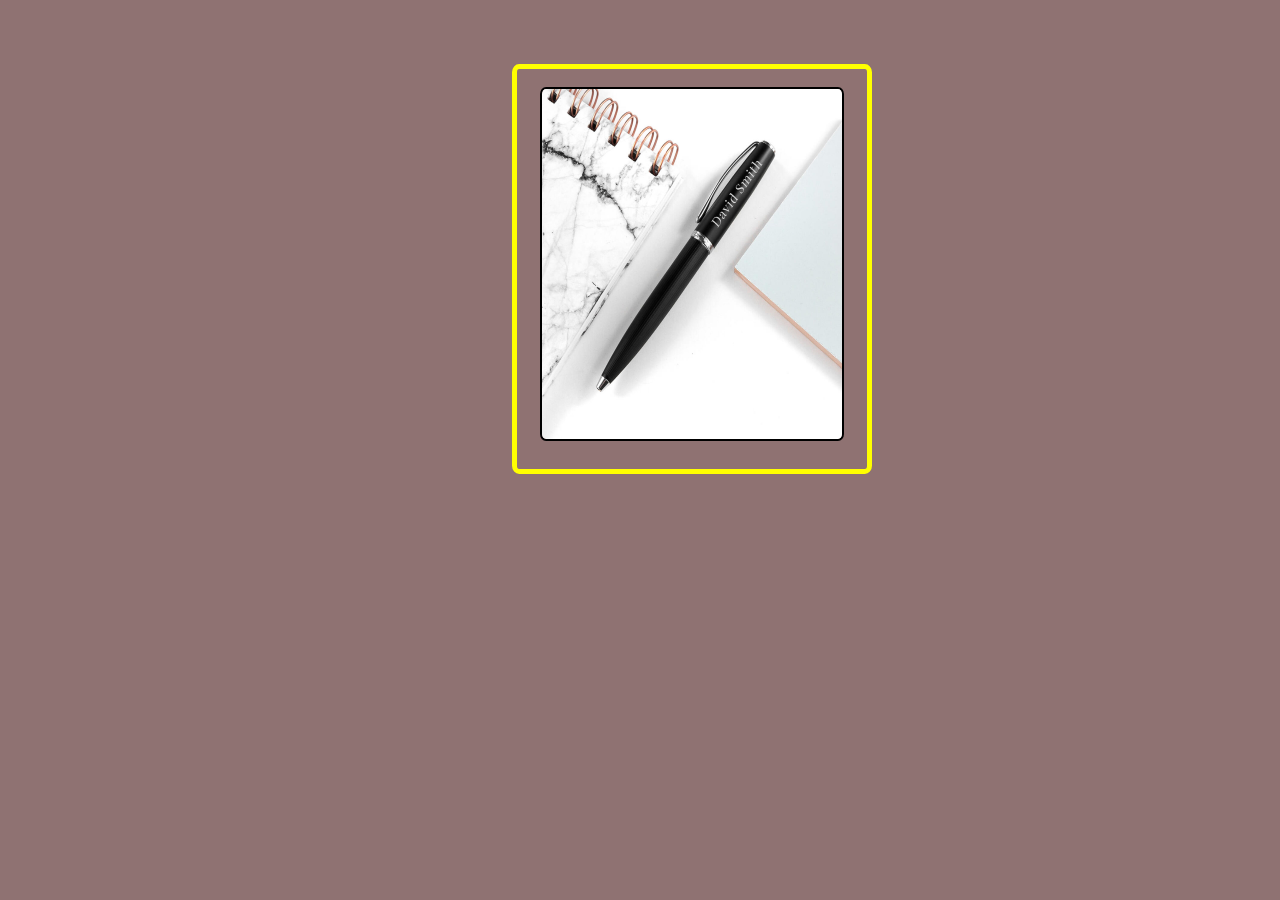
<file: ApnaCollage/1/index.html>
<!-- Qs1. Create a const object called “product” to store information shown in the picture. -->

<!DOCTYPE html>
<html lang="en">
<head>
    <meta charset="UTF-8">
    <meta name="viewport" content="width=device-width, initial-scale=1.0">
    <title>Product</title>
    <link rel="stylesheet" href="style.css">
</head>
<body>
    <div class="image">
        <img src="pen.jpg">
    </div>

    <script src="script.js"></script>
</body>
</html>
</file>
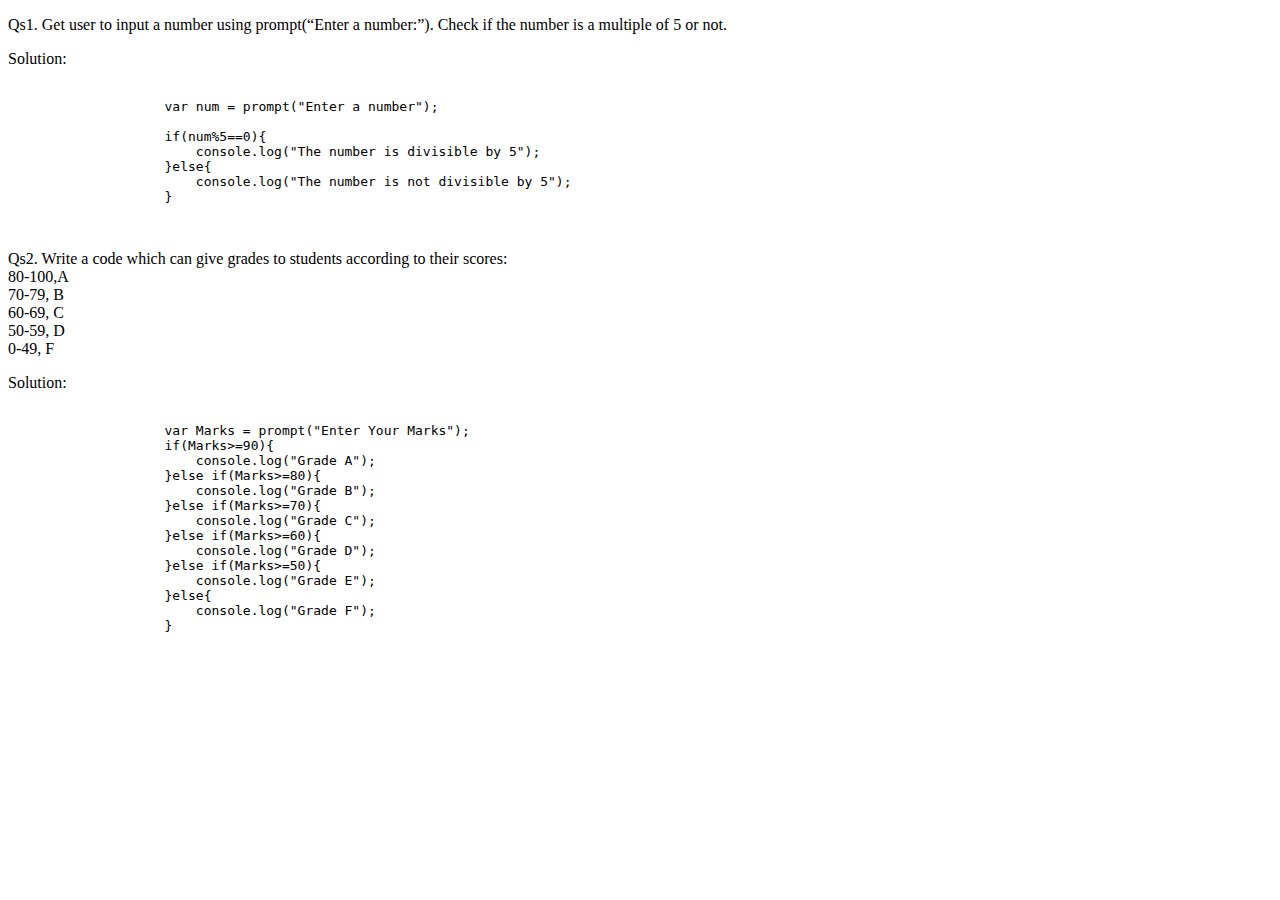
<file: ApnaCollage/2/index.html>
<!-- Qs1. Get user to input a number using prompt(“Enter a number:”). Check if the number is a multiple of 5 or not. -->
<!DOCTYPE html>
<html lang="en">
<head>
    <meta charset="UTF-8">
    <meta name="viewport" content="width=device-width, initial-scale=1.0">
    <title>Multiplwe of 5</title>
</head>
<body>
    <p>
        Qs1. Get user to input a number using prompt(“Enter a number:”). Check if the number is a multiple of 5 or not.
        <p>
            Solution: <br>
            <pre>
                <code>
                    var num = prompt("Enter a number");

                    if(num%5==0){
                        console.log("The number is divisible by 5");
                    }else{
                        console.log("The number is not divisible by 5");
                    }
                </code>
            </pre>
        </p>
    </p>

    <p>
        Qs2. Write a code which can give grades to students according to their scores: <br>
        80-100,A <br>
        70-79, B <br>
        60-69, C <br>
        50-59, D <br>
        0-49,  F <br>

        <p>
            Solution: <br>
            <pre>
                <code>
                    var Marks = prompt("Enter Your Marks");
                    if(Marks>=90){
                        console.log("Grade A");
                    }else if(Marks>=80){
                        console.log("Grade B");
                    }else if(Marks>=70){
                        console.log("Grade C");
                    }else if(Marks>=60){
                        console.log("Grade D");
                    }else if(Marks>=50){
                        console.log("Grade E");
                    }else{
                        console.log("Grade F");
                    }
                </code>
            </pre>
        </p>
    </p>

    <script src="script.js"></script>
</body>
</html>
</file>
<file: ApnaCollage/1/style.css>
/* *{
    margin: 0;
    padding: 0;
} */

body{
    background-color: rgb(143, 114, 114);
    text-align: center;
    margin-top: 5%;
    margin-left: 40%;
}

.image{
    width: 350px;
    height: 400px;
    text-align: center;
    border: 5px solid yellow;
    border-radius: 2%;
}

img{
    margin-top: 5%;
    width: 300px;
    height: 350px;
    border: 2px solid black;
    border-radius: 2%;
}
</file>
